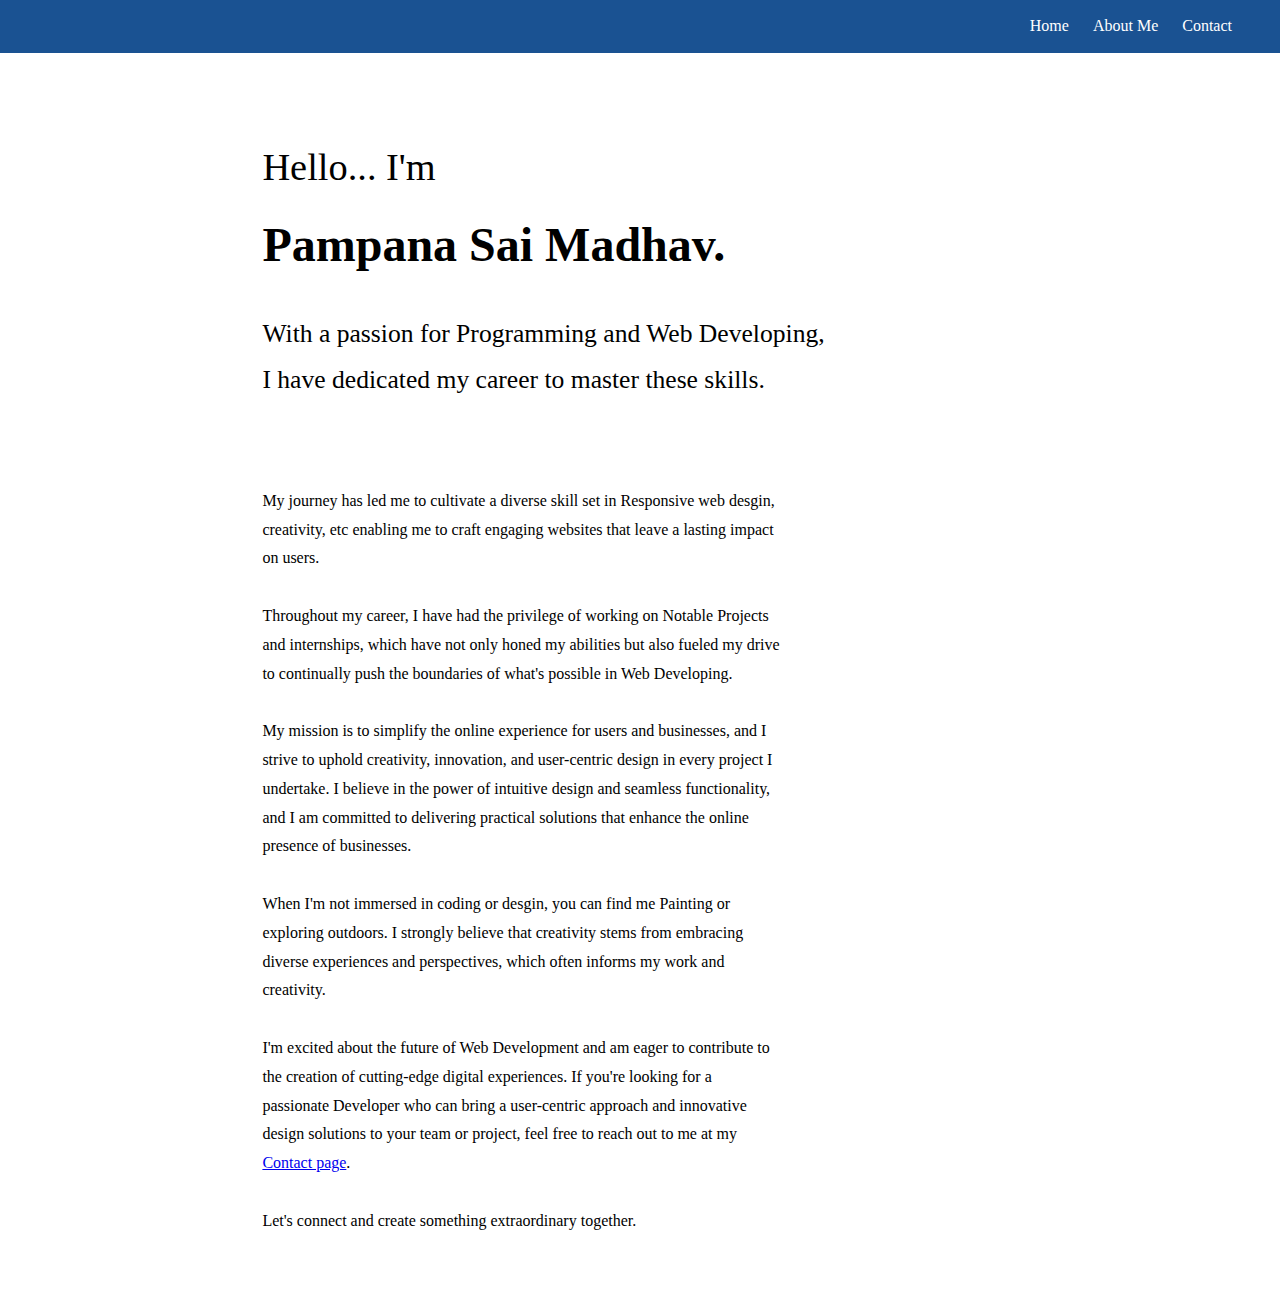
<file: aboutme.html>
<!DOCTYPE html>
<html lang="en">
  <head>
    <meta charset="UTF-8" />
    <meta name="viewport" content="width=device-width, initial-scale=1.0" />
    <title>Portfolio</title>
    <link rel="stylesheet" href="style.css" />
  </head>

  <body>
    <div class="website">
      <div class="sidebar">
        <nav>
          <ul>
            <li><a href="index.html">Home</a></li>
            <li><a href="aboutme.html">About Me</a></li>
            <li><a href="contact.html">Contact</a></li>
          </ul>
        </nav>
      </div>
      <div class="main">
        <div class="infoContainer" style="flex-direction: column !important">
          <!-- <div class="box2"> -->
          <div class="aa" style="display: flex">
            <!-- <img
                src="AboutMe_pic.png"
                alt=""
                style="height: 60vh; width: 20vw; margin-left: 30px"
              /> -->
            <div class="aa2" style="margin: 20px 0px">
              <h2>Hello... I'm</h2>
              <h1>Pampana Sai Madhav.</h1>
              <h4>
                With a passion for Programming and Web Developing,<br />
                I have dedicated my career to master these skills.
              </h4>
            </div>
          </div>
          <!-- </div> -->
          <p style="margin-top: 4rem">
            My journey has led me to cultivate a diverse skill set in Responsive
            web desgin, creativity, etc enabling me to craft engaging websites
            that leave a lasting impact on users.<br /><br />

            Throughout my career, I have had the privilege of working on Notable
            Projects and internships, which have not only honed my abilities but
            also fueled my drive to continually push the boundaries of what's
            possible in Web Developing.<br /><br />

            My mission is to simplify the online experience for users and
            businesses, and I strive to uphold creativity, innovation, and
            user-centric design in every project I undertake. I believe in the
            power of intuitive design and seamless functionality, and I am
            committed to delivering practical solutions that enhance the online
            presence of businesses.<br /><br />

            When I'm not immersed in coding or desgin, you can find me Painting
            or exploring outdoors. I strongly believe that creativity stems from
            embracing diverse experiences and perspectives, which often informs
            my work and creativity.<br /><br />

            I'm excited about the future of Web Development and am eager to
            contribute to the creation of cutting-edge digital experiences. If
            you're looking for a passionate Developer who can bring a
            user-centric approach and innovative design solutions to your team
            or project, feel free to reach out to me at my
            <a href="contact.html">Contact page</a>.<br /><br />

            Let's connect and create something extraordinary together.
          </p>
        </div>
      </div>
    </div>
  </body>
</html>
</file>
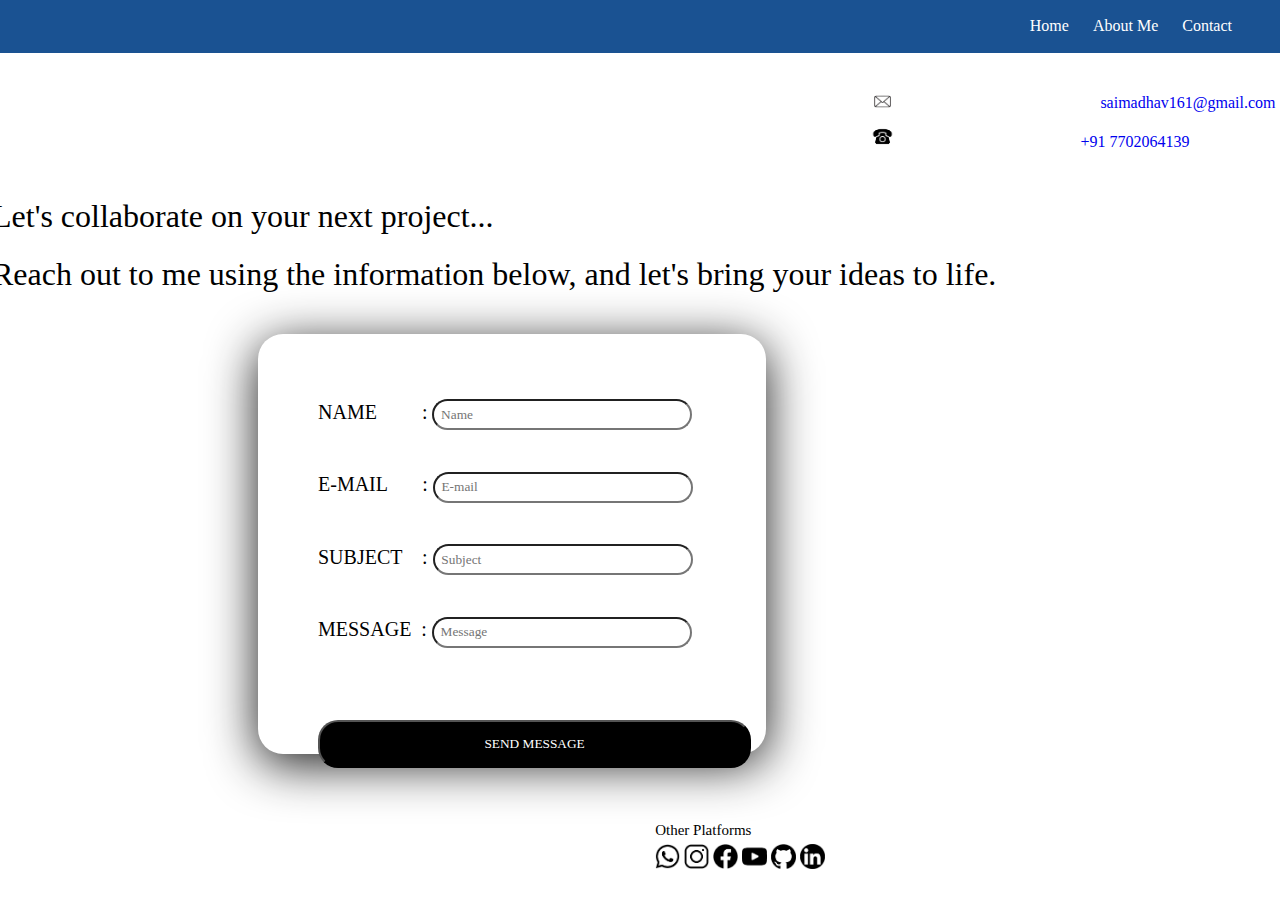
<file: contact.html>
<!DOCTYPE html>
<html lang="en">

<head>
    <meta charset="UTF-8">
    <meta name="viewport" content="width=device-width, initial-scale=1.0">
    <title>Portfolio</title>
    <link rel="stylesheet" href="style.css">
</head>

<body>
    <div class="website">
        <div class="sidebar">
            <nav>
                <ul>
                    <li><a href="index.html">Home</a></li>
                    <li><a href="aboutme.html">About Me</a></li>
                    <li><a href="contact.html">Contact</a></li>
                </ul>
            </nav>
        </div>
        <div class="contacts">
            <div class="mail">
                <h4><img src="Mail_icon.png" alt="">&nbsp;&nbsp;</h4><a
                    href="mailto: saimadhav161@gmail.com">saimadhav161@gmail.com</a>
            </div>
            <div class="phone">
                <h4><img src="Phone_icon.png" alt="">&nbsp;&nbsp;</h4><a href="tel:+917702064139">+91
                    7702064139</a>
            </div>
            <div class="contactinfoContainer" style="flex-direction: column;align-items: center;">

                <h1 style="margin-bottom: 30px;">Let's collaborate on your next project...<br>
                    Reach out to me using the information below, and let's bring your ideas to life.</h1>
                <div class="box4">
                    <form action="" target="_blank" style="padding: 30px;font-size: 20px;">
                        <p>NAME &nbsp;&nbsp;&nbsp;&nbsp;&nbsp;&nbsp;&nbsp;&nbsp;: <input type="text"
                                placeholder="&nbsp;&nbsp;Name" required name="Name"
                                style="width: 20vw;height: 3vh; border-radius: 20px;"></p><br>
                        <p>E-MAIL &nbsp;&nbsp;&nbsp;&nbsp;&nbsp;&nbsp;: <input type="email" id="Email"
                                placeholder="&nbsp;&nbsp;E-mail" required name="Email"
                                style="width: 20vw;height: 3vh; border-radius: 20px;"></p><br>
                        <p>SUBJECT &nbsp;&nbsp;&nbsp;: <input type="text" placeholder="&nbsp;&nbsp;Subject" required
                                name="Subject" style="width: 20vw;height: 3vh; border-radius: 20px;"></p><br>
                        <p>MESSAGE&nbsp; : <input type="text" placeholder="&nbsp;&nbsp;Message" required name="Message"
                                style="width: 20vw;height: 3vh; border-radius: 20px;"></p><br><br>
                        <p><button type="submit">SEND MESSAGE</button></p>
                    </form>
                </div>

                <div class="social">
                    <div class="shead" style="font-size: 15px;">Other Platforms</div>
                    <div class="simg">
                        <a href="https://wa.me/+917702064139"><img src="WhatsApp_icon.png" alt=""></a>
                        <a href="https://www.instagram.com/madhav_16.8/"><img src="Instagram_icon.png"
                                alt=""></a>
                        <a href="https://www.facebook.com/profile.php?id=100082950008762"><img
                                src="FaceBook_icon.png" alt=""></a>
                        <a href="https://www.youtube.com/channel/UCF7XJKlC1eL-wTui-fVmAcQ">
                            <img src="Youtube_icon.png" alt=""></a>
                        <a href="https://github.com/Madhav168"><img src="GitHub_icon.png" alt=""></a>
                        <a href="https://www.linkedin.com/in/p-sai-madhav-6b7586259/"><img
                                src="Linkdlin_icon.png" alt=""></a>
                    </div>
                </div>

            </div>
        </div>
    </div>
</body>

</html>
</file>
<file: style.css>
@import url('https://fonts.googleapis.com/css2?family=Edu+TAS+Beginner:wght@500&family=IBM+Plex+Mono&display=swap');

*{
    margin: 0;
    padding: 0;
    font-family: 'DM Sans', "Open Sans", "Poppins";
    font-weight: 400;
    width: 65ch;
    line-height: 180%;
}
.sidebar{
    background-color: rgb(26, 82, 146);
    width: 100vw;
}
.sidebar nav{
    margin-left: auto;
    padding: 12px 48px;
    width: max-content !important;
}
.sidebar nav ul{
    display: flex;
    width: max-content !important;
    gap: 24px;
}
.sidebar nav li{
    list-style-type: none;
    /* font-size: px; */
    font-weight: 600;
    width: max-content !important;
}
.sidebar nav li a{
    text-decoration: none;
    color: rgb(255, 255, 255);
}
.main{
    width: 85vw;
    margin-left: 15vw;
}

.website{
    display: flex;
    flex-direction: column;
    height: 100%;
}
.infoContainer{
    /* height: 70vh; */
    width: 80vw;
    margin: 60px 5.5vw;
    display: flex;
}
.contactinfoContainer{
    height: 70vh;
    width: 80vw;
    margin: 30px auto auto;
    display: flex;
}
.mainHead{
    text-align: center;
    font-size: 50px;
    margin: 10px 150px auto 20px;

}
.pic img{
    height: 70vh;
}
.textInfo{
    display: flex;
    justify-content: center;
    flex-direction: column;
}
.box{
    height: 70vh;
    width: 68vw;
    background-color: white;
    display: flex;
    border-radius: 25px;
    padding: 0px 30px 0px 30px;
    box-shadow: 0px 10px 50px rgb(25, 25, 25);
}
.box2{
    font-size: 30px;
    height: max-content;
    /* height: 183vh; */
    width: 70vw;
    background-color: white;
    border-radius: 25px;
    padding: 25px 30px 25px 30px;
    box-shadow: 0px 2px 24px 4px rgba(25, 25, 25, 0.1);
}
.box4{
    height: 40vh;
    width: 35vw;
    background-color: white;
    display: flex;
    border-radius: 25px;
    padding: 30px;
    box-shadow: 0px 10px 50px rgb(25, 25, 25);
}

.hello{
    font-size: 40px;
}
.name{
    font-size: 80px;
}
.about{
    font-size: 15px;
}
.quote{
    padding: 30px 0px 0px;
    font-size: 20px;
}
.homeText{
    height: 70vh;
    width: 80vw;
    margin: 140px auto;
    justify-content: space-around;
}
.box4 button{
    padding: 10px;
    border-radius: 20px;
    cursor: pointer;
    color: white;
    background-color: black;
}
.box4 button:hover{
    color: black;
    background-color: white;
}
.mail a{
    margin-right: 60px;
    text-decoration: none;
}
.mail img{
    height: 25px;
    width: 25px;
}
.mail{
    margin-top: 4vh;
    margin-left: 68vw;
    display: flex;
    flex-direction: row;
}
.phone{
    margin-left: 68vw;
    display: flex;
    flex-direction: row;
}
.phone a{
    margin-right: 100px;
    text-decoration: none;
    margin-top: 4px;
}
.phone img{
    margin-right: 1px;
    height: 25px;
    width: 25px;
}
.social{
    margin-top: 7vh;
    margin-left: 63vw;
}
.social img{
    height: 25px; 
    width: 25px;
}
.social simg{
    display: flex;
}
.aa2{
    h2{
        font-size: 2.4rem;
    }
    h1{
        font-weight: 600;
        font-size: 3rem;
    }
    h4{
        font-size: 1.6rem;
        margin-top: 1.4rem;
    }
}
</file>
